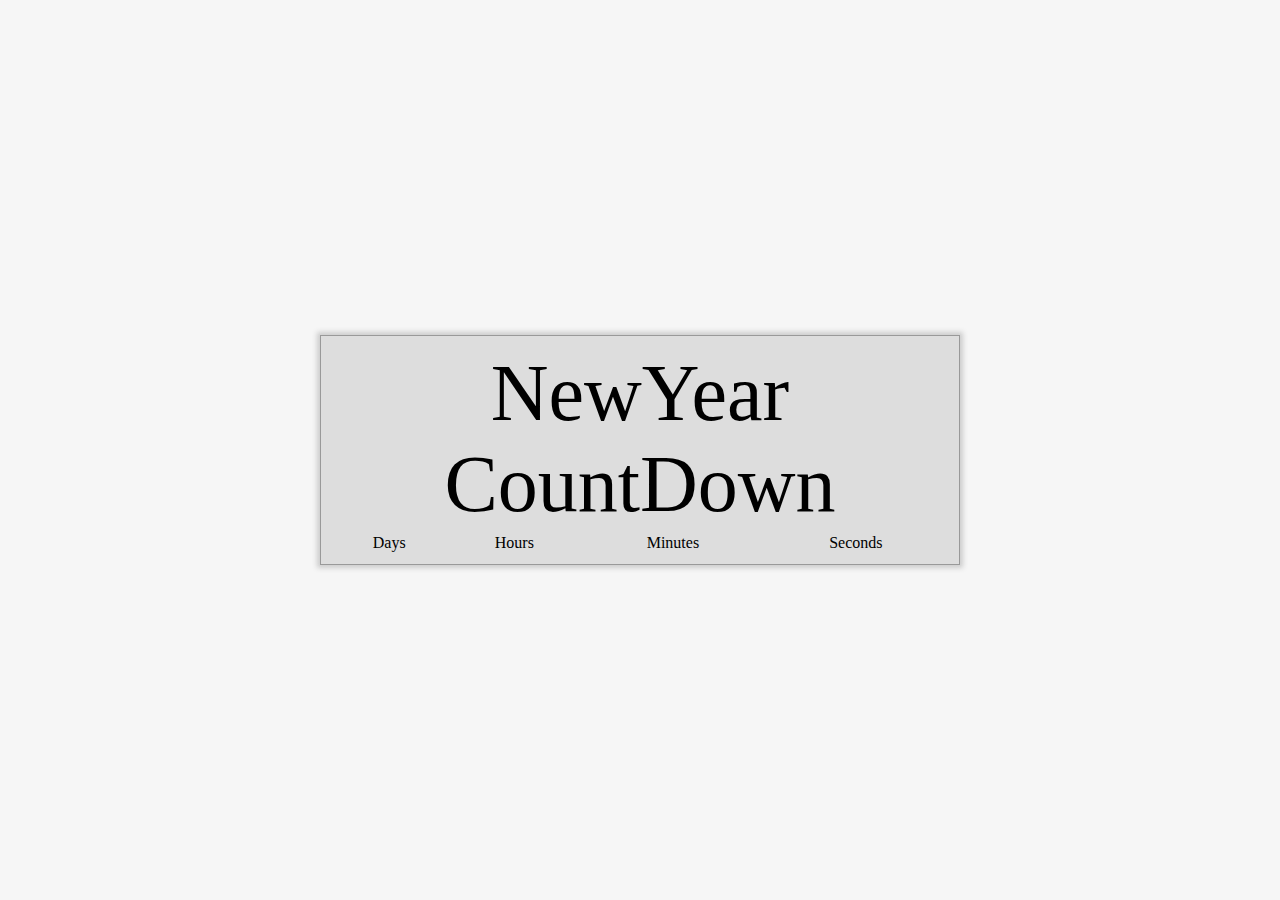
<file: countDown-app/index.html>
<!DOCTYPE html>
<html lang="en">
    <head>
        <meta charset="UTF-8" />
        <meta name="viewport" content="width=device-width, initial-scale=1.0" />
        <title>Countdown-App</title>
        <link rel="stylesheet" href="style.css" />
    </head>
    <body>
        <table class="countdonwContainer">
            <tr class="info">
                <td colspan="4">NewYear CountDown</td>
            </tr>
            <tr class="info">
                <td id="days"></td>
                <td id="hours"></td>
                <td id="minutes"></td>
                <td id="seconds"></td>
            </tr>
            <tr>
                <td>Days</td>
                <td>Hours</td>
                <td>Minutes</td>
                <td>Seconds</td>
            </tr>
        </table>

        <script src="script.js"></script>
    </body>
</html>
</file>
<file: countDown-app/style.css>
* {
    margin: 0;
    padding: 0;
    box-sizing: border-box;
}

body {
    /* For Checking on Browser */
    /* background-color: #f5deb3; */

    background-color: #f6f6f6;
}

.countdonwContainer {
    position: absolute;
    top: 50%;
    left: 50%;
    transform: translateX(-50%) translateY(-50%);
    text-align: center;
    background-color: #ddd;
    border: 1px solid #999;
    padding: 10px;
    box-shadow: 0 0 5px 3px #ccc;
}

.info {
    font-size: 80px;
}
</file>
